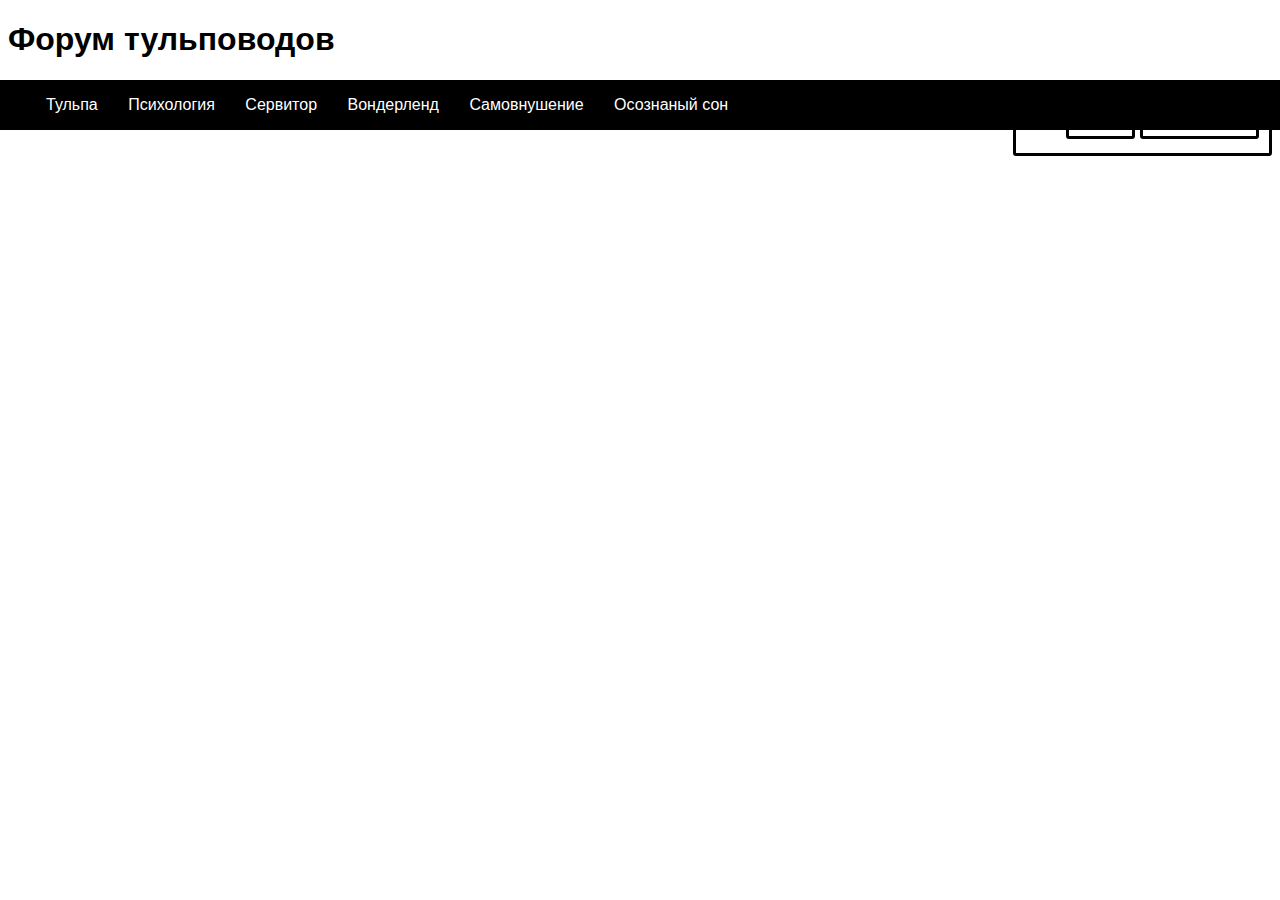
<file: index.html>
<!DOCTYPE html>
<html lang="ru" dir="ltr">
  <head>
    <meta charset="utf-8">
    <link rel="stylesheet" href="css/style.css">
    <title>Форум тульповодов</title>
  </head>
  <body>
    <h1>Форум тульповодов</h1>
    <div class="reglog">
      <ul>
        <li><a href="login">Логин</a></li>
        <li><a href="regestration" >Регестрация</a></li>
      </ul>
    </div>
    <div class="nav">
      <ul class="articles">
        <li><a href="ctg/tulpa.html">Тульпа</a></li>
        <li><a href="#">Психология</a></li>
        <li><a href="#">Сервитор</a></li>
        <li><a href="#">Вондерленд</a></li>
        <li><a href="#">Самовнушение</a></li>
        <li><a href="#">Осознаный сон</a></li>
      </ul>
    </div>
  </body>
</html>
</file>
<file: css/style.css>
body {
  font-style: normal;
  font-family: sans-serif;
}

a {
  text-decoration: none;
  color: #fff;
}

h1 {
  transition: 1s;
  width: 400px;
}

h1:hover {
  margin-left: 30px;
}

.navigation {
  width: 1280px;
  height: 30px;
  color: #fff;
}

li {
  transition: 1s;
  display: inline;
  border: 3px solid #000;
  border-radius: 3px;
  padding: 10px;
}

.reglog {
  transition: 1s;
  display: inline;
  border: 3px solid #000;
  border-radius: 3px;
  padding: 10px;
  float: right;
}

li:hover {
  border-color: #fff;
}

.nav {
  position: fixed;
  width: 1480px;;
  height: 50px;
  margin-left: -15px;
  background-color: #000;
}
</file>
